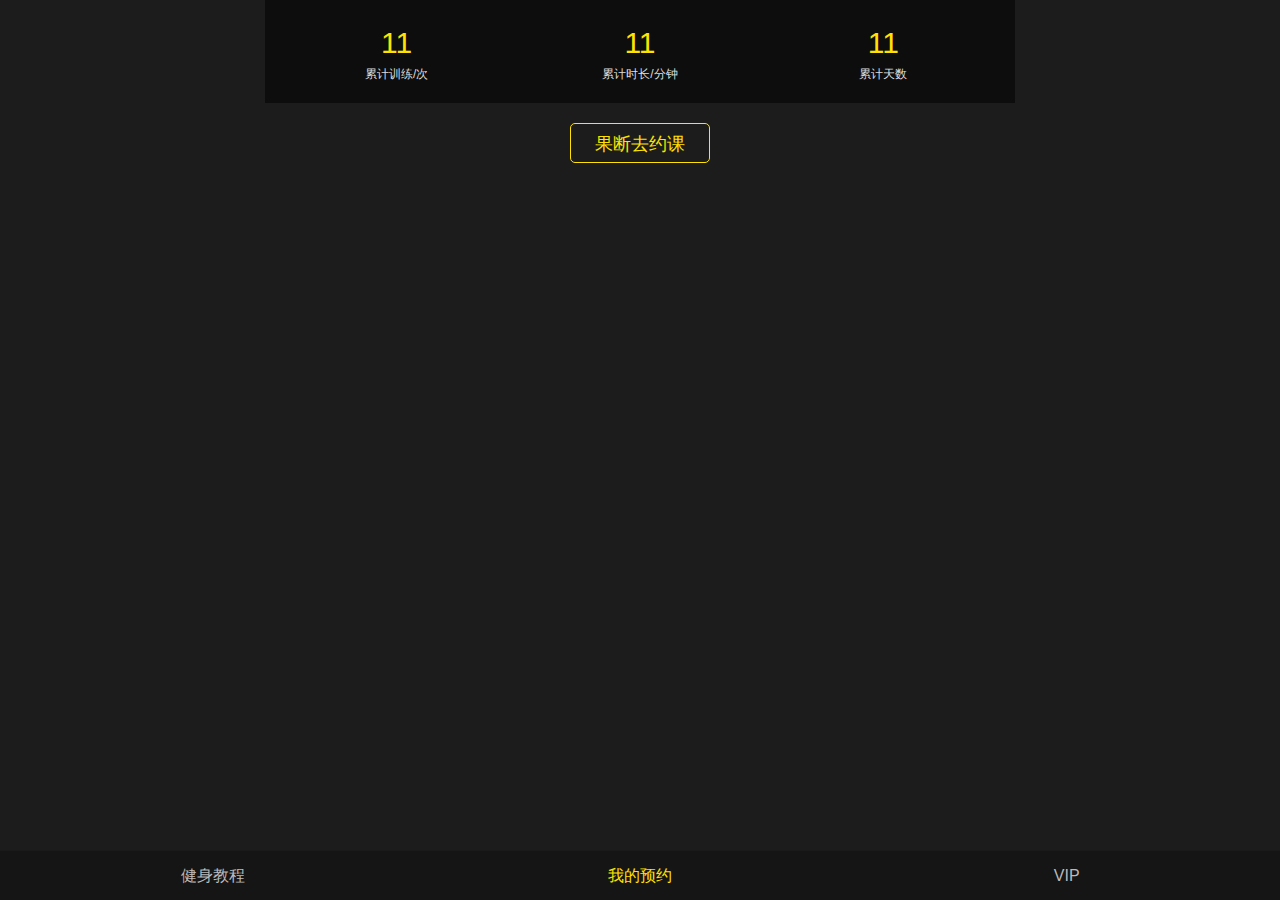
<file: pages/asset/order/index.html>
<!DOCTYPE html>
<html>
    <head>
        <meta charset="UTF-8">
        <meta name="viewport" content="width=device-width, initial-scale=1.0, maximum-scale=1.0, user-scalable=0">
        <meta name="format-detection" content="telephone=no">
        <meta name='wap-font-scale' content='no'/>
        <meta name='description' content=''/>
        <meta name='keywords' content=''/>
        <title>我的预约</title>
        <link rel='shortcut icon' href='' type='image/x-icon'/>
        <link rel="stylesheet" href="../../css/reset.css">
        <link rel="stylesheet" href="../../css/style.css">
    </head>
    <body>
        <div id="loading">
            <img src="../../images/oval.svg" alt="">
        </div>
        <!--*****container B*****-->
        <div class="common-container">
            <div class="order-box">
                <div class="flex-item1">
                    <p class="count">11</p>
                    <p class="font12">累计训练/次</p>
                </div>
                <div class="flex-item1">
                    <p class="count">11</p>
                    <p class="font12">累计时长/分钟</p>
                </div>
                <div class="flex-item1">
                    <p class="count">11</p>
                    <p class="font12">累计天数</p>
                </div>
            </div>
            <a href="../courses/index.html" class="common-btn order-btn">果断去约课</a>
        </div>
        <!--*****container E*****-->
        <!--*****nav B*****-->
        <nav class="common-nav flex-box">
            <a href="../courses/index.html" class="nav-item"><span>健身教程</span></a>
            <a href="index.html" class="nav-item active"><span>我的预约</span></a>
            <a href="../vip/index.html" class="nav-item"><span>VIP</span></a>
        </nav>
        <!--*****nav E*****-->
        <script src="../../js/jquery-2.1.4.min.js"></script>
        <script>
            $(function(){
                $('#loading').remove();
                $('b.common-btn').on('click',function(){
                    $(this).addClass('active').siblings().removeClass('active');
                })
            })
        </script>
    </body>
</html>
</file>
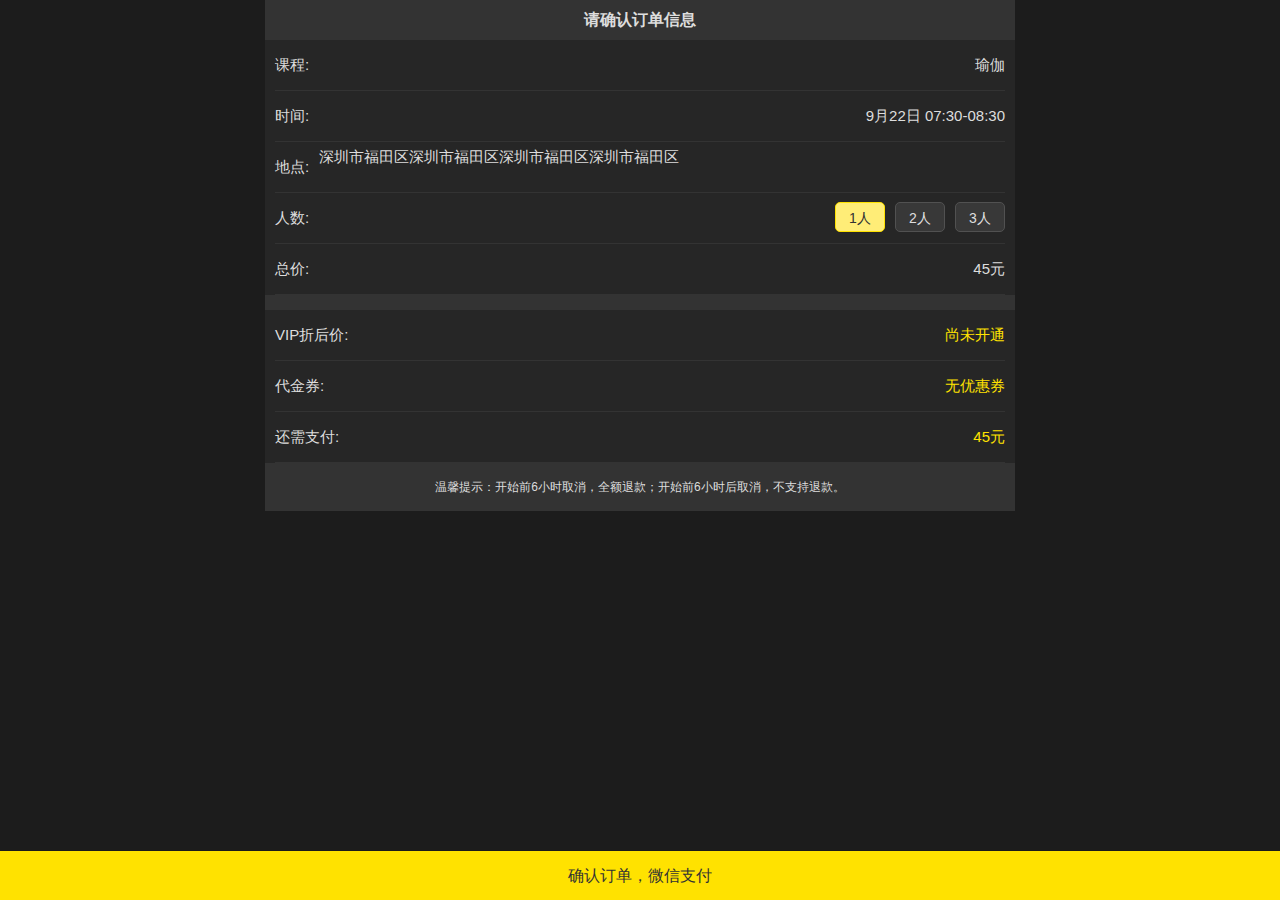
<file: pages/asset/courses/confirm.html>
<!DOCTYPE html>
<html>
    <head>
        <meta charset="UTF-8">
        <meta name="viewport" content="width=device-width, initial-scale=1.0, maximum-scale=1.0, user-scalable=0">
        <meta name="format-detection" content="telephone=no">
        <meta name='wap-font-scale' content='no'/>
        <meta name='description' content=''/>
        <meta name='keywords' content=''/>
        <title>确认订单</title>
        <link rel='shortcut icon' href='' type='image/x-icon'/>
        <link rel="stylesheet" href="../../css/reset.css">
        <link rel="stylesheet" href="../../css/style.css">
    </head>
    <body>
        <div id="loading">
            <img src="../../images/oval.svg" alt="">
        </div>
        <!--*****container B*****-->
        <div class="common-container">
            <h1>请确认订单信息</h1>
            <div class="confirm-info">
                <p class="flex-box">
                    <span class="mr10">课程:</span>
                    <span class="flex-item1 align-right">瑜伽</span>
                </p>
                <p class="flex-box">
                    <span class="mr10">时间:</span>
                    <span class="flex-item1 align-right">9月22日 07:30-08:30</span>
                </p>
                <p class="flex-box">
                    <span class="mr10">地点:</span>
                    <span class="address flex-item1 align-left">深圳市福田区深圳市福田区深圳市福田区深圳市福田区</span>
                </p>
                <p class="flex-box">
                    <span class="mr10">人数:</span>
                    <span class="flex-item1 align-right"><b class="common-btn active">1人</b><b class="common-btn">2人</b><b class="common-btn">3人</b></span>
                </p>
                <p class="flex-box">
                    <span class="mr10">总价:</span>
                    <span class="flex-item1 align-right">45元</span>
                </p>
            </div>
            <div class="confirm-info">
                <p class="flex-box">
                    <span class="mr10">VIP折后价:</span>
                    <span class="flex-item1 align-right normal-color">尚未开通</span>
                </p>
                <p class="flex-box">
                    <span class="mr10">代金券:</span>
                    <span class="flex-item1 align-right normal-color">无优惠券</span>
                </p>
                <p class="flex-box">
                    <span class="mr10">还需支付:</span>
                    <span class="flex-item1 align-right normal-color">45元</span>
                </p>
            </div>
            <p class="mes">温馨提示：开始前6小时取消，全额退款；开始前6小时后取消，不支持退款。</p>
        </div>
        <!--*****container E*****-->
        <!--*****nav B*****-->
        <nav class="detail-nav flex-box">
            <a href="" class="detail-item flex-item1 active"><span>确认订单，微信支付</span></a>
        </nav>
        <!--*****nav E*****-->
        <script src="../../js/jquery-2.1.4.min.js"></script>
        <script>
            $(function(){
                $('#loading').remove();
                $('b.common-btn').on('click',function(){
                    $(this).addClass('active').siblings().removeClass('active');
                })
            })
        </script>
    </body>
</html>
</file>
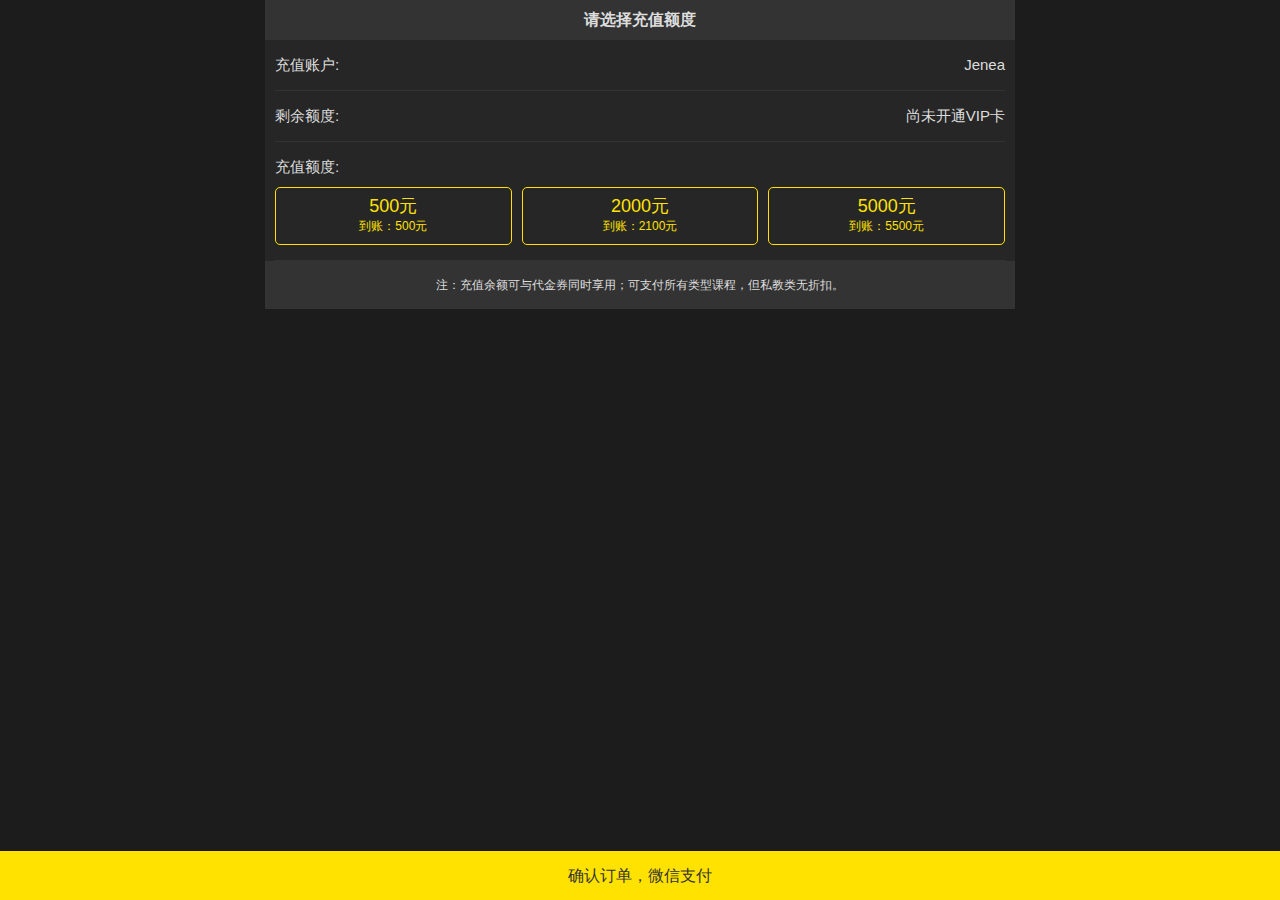
<file: pages/asset/vip/recharge.html>
<!DOCTYPE html>
<html>
    <head>
        <meta charset="UTF-8">
        <meta name="viewport" content="width=device-width, initial-scale=1.0, maximum-scale=1.0, user-scalable=0">
        <meta name="format-detection" content="telephone=no">
        <meta name='wap-font-scale' content='no'/>
        <meta name='description' content=''/>
        <meta name='keywords' content=''/>
        <title>VIP充值</title>
        <link rel='shortcut icon' href='' type='image/x-icon'/>
        <link rel="stylesheet" href="../../css/reset.css">
        <link rel="stylesheet" href="../../css/style.css">
    </head>
    <body>
        <div id="loading">
            <img src="../../images/oval.svg" alt="">
        </div>
        <!--*****container B*****-->
        <div class="common-container">
            <h1>请选择充值额度</h1>
            <div class="recharge-info">
                <p class="flex-box">
                    <span class="mr10">充值账户:</span>
                    <span class="flex-item1 align-right">Jenea</span>
                </p>
                <p class="flex-box">
                    <span class="mr10">剩余额度:</span>
                    <span class="flex-item1 align-right">尚未开通VIP卡</span>
                </p>
                <p class="pb15">
                    <span class="mr10 display-block">充值额度:</span>
                    <span class="flex-box">
                       <a href="" class="flex-item1 recharge-btn">500元<b class="display-block font12">到账：500元</b></a> 
                       <a href="" class="flex-item1 recharge-btn">2000元<b class="display-block font12">到账：2100元</b></a> 
                       <a href="" class="flex-item1 recharge-btn">5000元<b class="display-block font12">到账：5500元</b></a> 
                    </span>
                </p>
            </div>
            <p class="mes">注：充值余额可与代金券同时享用；可支付所有类型课程，但私教类无折扣。</p>
        </div>
        <!--*****container E*****-->
        <!--*****nav B*****-->
        <nav class="detail-nav flex-box">
            <a href="" class="detail-item flex-item1 active"><span>确认订单，微信支付</span></a>
        </nav>
        <!--*****nav E*****-->
        <script src="../../js/jquery-2.1.4.min.js"></script>
        <script>
            $(function(){
                $('#loading').remove();
            })
        </script>
    </body>
</html>
</file>
<file: pages/css/style.css>
@charset "utf-8";
body{background-color:#1c1c1c;}
[class^="icon-"], [class*=" icon-"] {margin:0 8px 0 10px;}
/*course index*/
.common-nav,.detail-nav{position:fixed;bottom:0;left:0;width:100%;height:2.5rem;line-height:2.5rem;border-top:1px solid #1a1a1a;background-color: #151515; text-align: center;z-index:100;}
.nav-item,.week-tab li{-webkit-flex: 1;-ms-flex: 1;flex: 1;min-width: 1px;color:#bababa;}
.nav-item.active,.normal-color{color:#ffe200;}
.week-tab{padding-top:1rem;width:100%;background-color: #1c1c1c;}
.week-tab.fixed{position:fixed;left:0;top:0;z-index:10;}
.week-tab.fixed+section{margin-top:72px;}
.week-tab-ul{border-top:2px solid #404040;border-bottom:1rem solid #111111;display: -webkit-box;display: -moz-box;display: -webkit-flex;display: flex;}
.week-tab li{position:relative;line-height:1.5rem;color:#a5a5a5;font-size:0.5rem;text-align: center;cursor: pointer;}
.circle-p{position:absolute;left:50%;top:50%; transform: translate(-50%,-50%);width: 48px;height:48px;background-color: #303032;border:2px solid #ffe200;border-radius: 50%; color: #fff;text-align: center; flex-direction:column; justify-content:center;display: none;}
.active .circle-p{display:inline-flex;}
.circle-p .date{line-height:1;font-size: 0.5rem;}
.circle-p .week{line-height:1.4;font-size: 0.65rem;font-weight:800;}
.common-container{padding-bottom:2.5rem;background-color: #1c1c1c;}
.week-content{width:100%;height:0;transition:all .3s ease;transform:scale(0);transform-origin:right;opacity:0;}
.week-content.active{height:auto;padding:10px;opacity: 1; transform: scale(1);}
.week-content li{border-bottom:2px solid #343434;padding:10px 0;}
.week-content li:first-child{padding-top:0;}
.week-content li:last-child{border-bottom:none;}
.head-img img{border-radius: 50%;width:60px;height:60px;}
.coach-info{padding: 0 10px;}
.course-name{font-size:0.8rem;color: #fff;}
.course-des{font-size:0.7rem;color:#a5a5a5;}
.course-time{color:#ffe200;font-size:0.65rem;}
.course-price{color:#fff;font-size:0.65rem;}
.common-btn,.recharge-btn{border:1px solid #ffe200;width:60px;height:1.5rem;line-height:1.5rem;font-size:0.7rem;color: #ffe200;border-radius: 5px;text-align: center;display: inline-block;}
.full-btn{border:1px solid #a5a5a5;color: #a5a5a5;}
/*course detail*/
.detail-container{padding:15px 15px 2.5rem;background-color: #1c1c1c;}
.detail-item.active{background-color: #ffe200;color:#333;}
.detail-item,.coach-name{color:#fff;}
.coach-name{font-size: 1rem;font-weight:500;display: block;}
.detail-box{width:100%;border-radius:5px;margin-bottom:15px;background-color: #262626;font-size:0.65rem;color:#bababa;}
.detail-box h3{line-height:2;border-top-left-radius: 5px;border-top-right-radius:5px; background-color: #020202;font-size:0.75rem; color: #fff;}
.flag{display: inline-block;height:1.5rem;line-height: 1.5rem;padding:0 10px;margin-right:10px;border-radius: 20px;background-color: #0d0d0d;}
.swiper-img{border-top:1px solid #2d2d2d;border-bottom:1px solid #2d2d2d; padding: 10px 0;width:100%;white-space: nowrap;-webkit-overflow-scrolling: touch;transform: translateZ(0);-webkit-transform: translateZ(0);overflow-x: auto; overflow-y:hidden;}
.swiper-img img{margin-right:15px;height: 100px;}
.swiper-img img:last-child{margin-right:0;}
.detail-box h4{display: inline-block;border-bottom-right-radius: 15px;border-top-right-radius:15px;background-color:#020202;padding:0 10px;height:1.5rem;line-height:1.5rem;font-size:0.75rem;color: #ffe200;}
/*course confirm*/
.common-container h1{height:2rem;line-height:2rem;background-color: #333;color: #dddddd;text-align: center;font-size:0.8rem;font-weight:800;}
.confirm-info,.recharge-info{background-color: #262626;padding:0 10px;border-bottom:15px solid #333;}
.confirm-info p,.recharge-info p{padding:5px 0;line-height:2rem;border-bottom:1px solid #333;color:#ddd;font-size:0.75rem;}
.address{line-height: 1rem;}
.confirm-info b{display: inline-block;width:50px;margin-left:10px;background-color:#383838;border:1px solid #515151;color:#ddd;}
.confirm-info b.active{border:1px solid #ffe200;background-color: #ffed77;color:#333;}
.mes{color:#ddd;font-size: 0.6rem;text-align: center;padding:0 40px 15px;background-color: #333;}
/*index order*/
.order-box{background-color: #0d0d0d;display: -webkit-flex;display: flex;padding:20px 10px;text-align: center;}
.count{color:#ffe200;font-size:1.5rem;}
.order-btn{display:block;margin:20px auto 0;width: 140px;height:2rem;line-height:2rem;font-size:0.9rem;}
.recharge-btn{margin-right:10px;width:auto;height:auto;padding:8px 0;font-size:0.9rem;line-height: 1rem;}
.recharge-btn:last-child{margin-right:0;}
/*index vip*/
.common-fill-btn{width:100%;background-color: #ffe200;color: #333;border-radius:2px;font-size: 0.8rem;}
.card-box{padding:1.2rem;background-image: url(../images/cardbg.jpg);background-repeat:no-repeat;background-size: cover;color: #333;}
.card-bg{border:3px solid #fff;background-color: #ffe200;position: relative;height:150px;padding:15px;border-radius: 10px;}
.card-head-img{position: absolute;top:-20px;right:-20px;width: 80px;height: 80px;padding:3px;border:3px solid #fff;border-radius:50%;}
.card-head-img img{width: 100%;border-radius: 50%;}
.card-info{position: absolute;left: 0;bottom:0;width:100%;padding:0 15px 15px;}
.common-border-btn{background-color: #ffe200;border:1px solid #333;color: #333;}
.card-num,.card-sum{display: block;line-height: 1rem;font-size: 0.7rem;}
.card-sum{font-size: 0.75rem;font-weight:700;}
.vip-item{border-top: 1px solid #333;padding: 10px 5px;justify-content:center;align-items:center;}
.vip-item:first-child{padding-top:0; border-top:none;}
.vip-item-img{width: 50px;margin-right:15px;text-align: center;}
.vip-item-img img{vertical-align: middle;}
.item-title{color: #fff;font-size:0.75rem;line-height: 2;}
.item-info{color: #515151;font-size:0.6rem;line-height: 1.2;}
</file>
